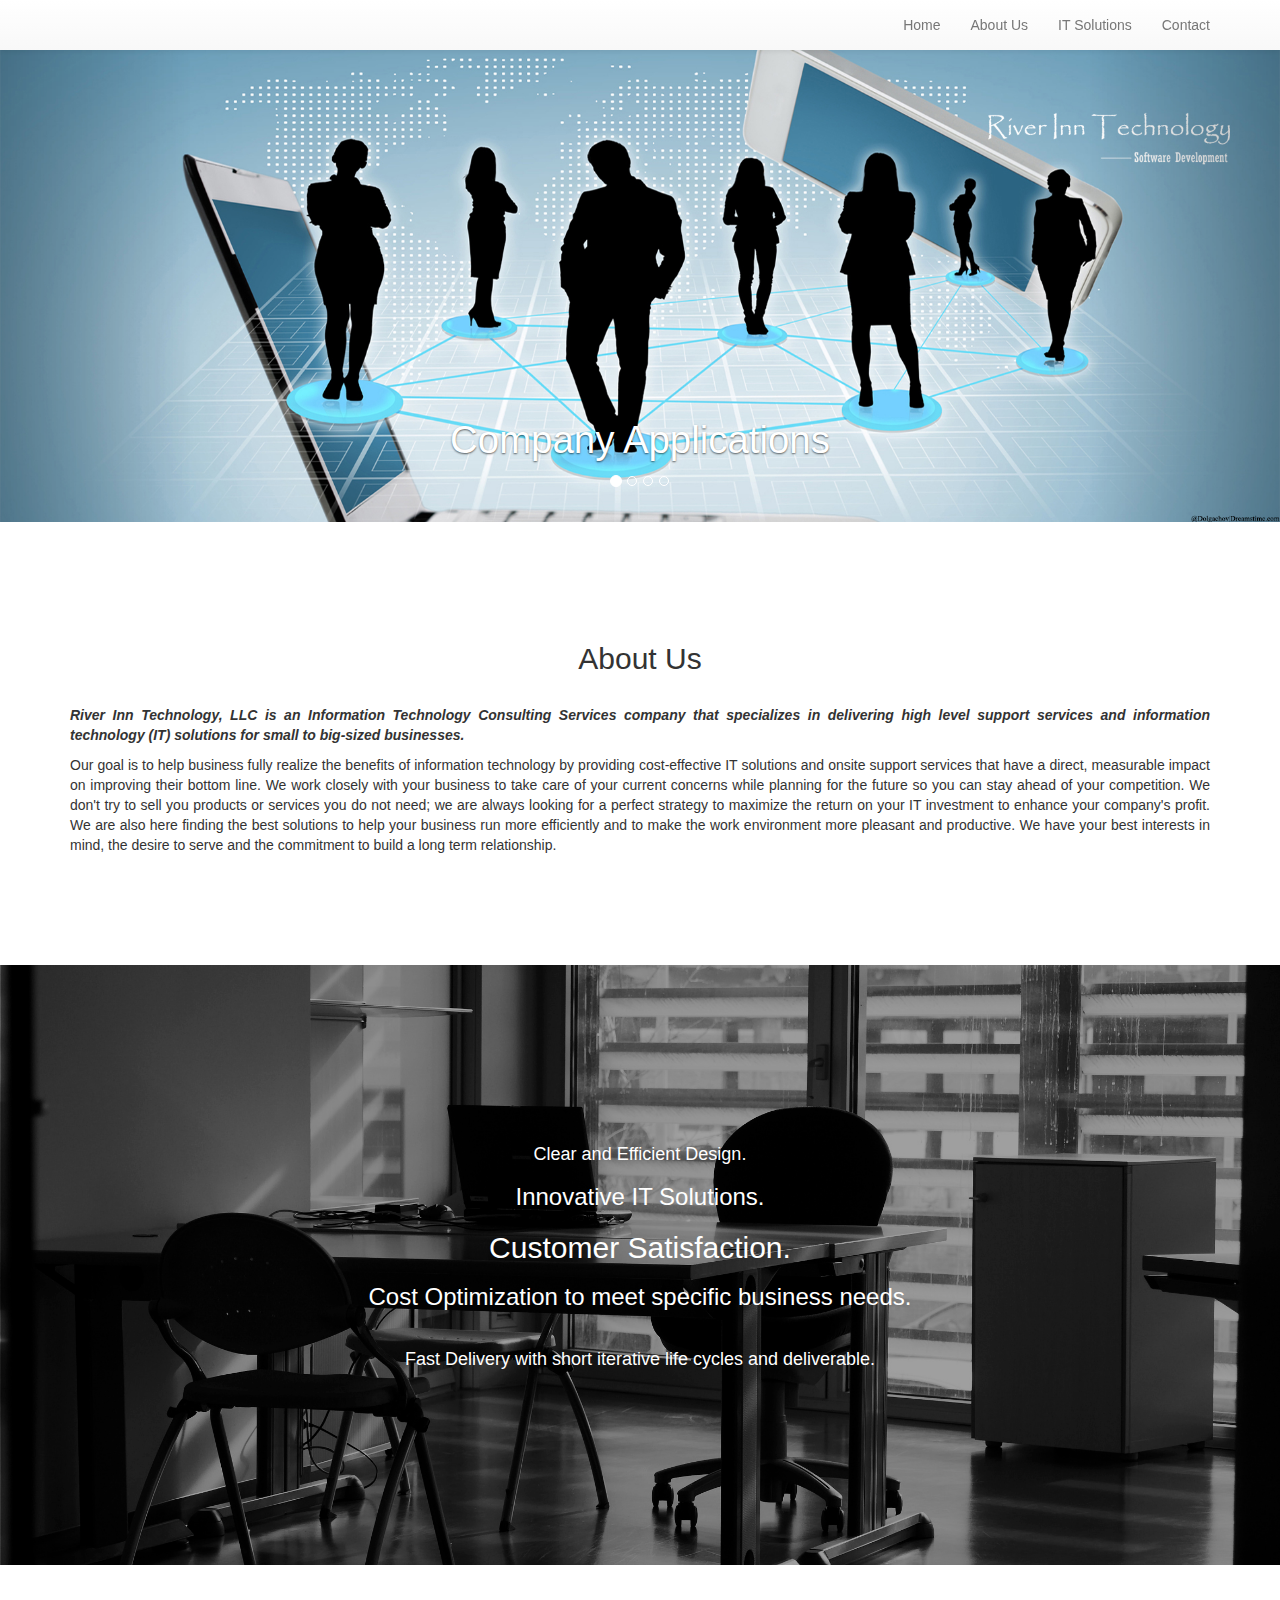
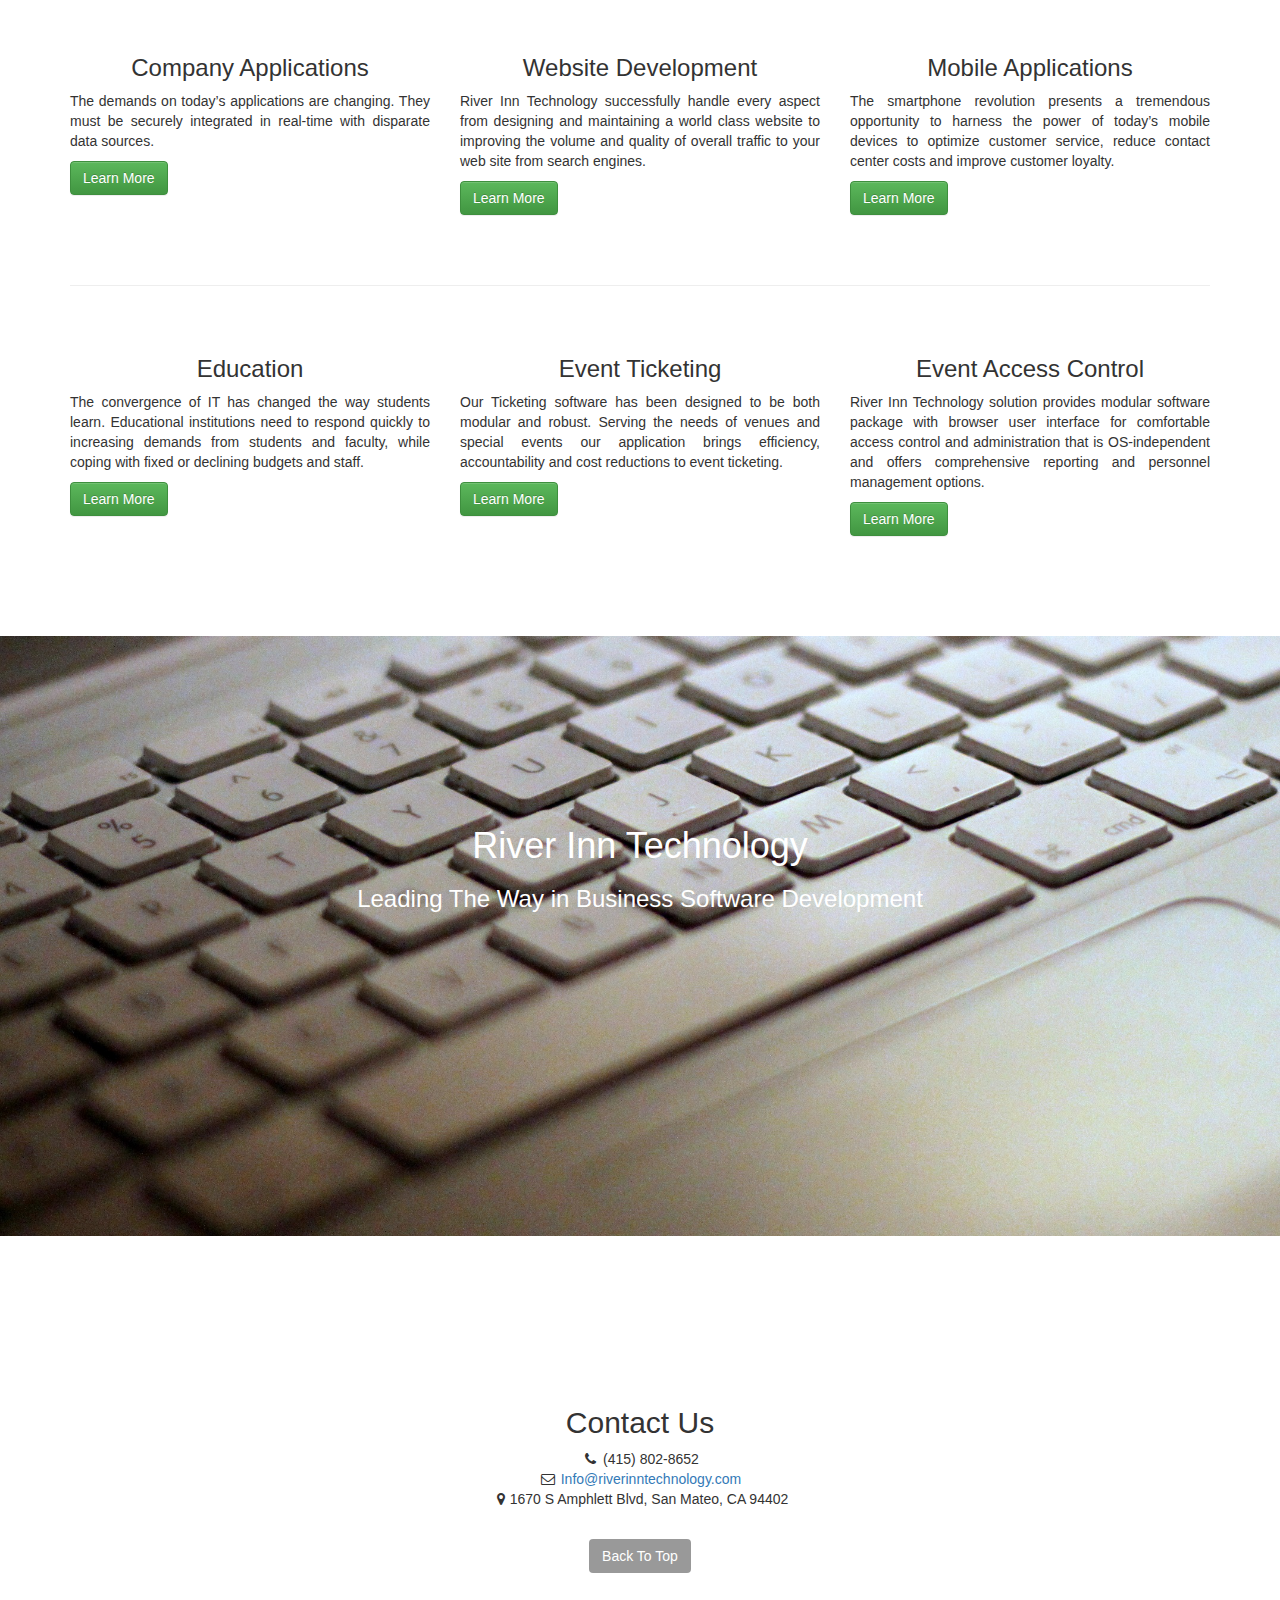
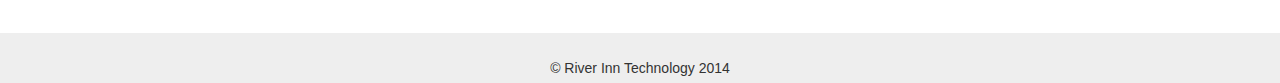
<file: RiverInnTech/index.html>
<!DOCTYPE html>
<html>
<head lang="en">
    <script src="js/jquery-2.1.1.min.js"></script>
    <script src="js/bootstrap.min.js"></script>
    <script src="js/scripts.js"></script>
    <link rel="stylesheet" href="css/site.css"/>
    <link rel="stylesheet" href="css/bootstrap.min.css"/>
    <link rel="stylesheet" href="css/bootstrap-theme.min.css"/>
    <link href="http://maxcdn.bootstrapcdn.com/font-awesome/4.2.0/css/font-awesome.min.css" rel="stylesheet">
    <meta name="viewport" charset="UTF-8" content="width=device-width, initial-scale=1.0">
    <title>River Inn Technology</title>
</head>
<body id="page-top" data-spy="scroll" data-target=".navbar-fixed-top">


<!--menu bar-->
<div id="menu" class="nav navbar-default navbar-fixed-top" role="navigation">
    <div class="container">
        <button class="navbar-toggle" data-toggle="collapse" data-target=".navbar-collapse">
            <span class="icon-bar"></span>
            <span class="icon-bar"></span>
            <span class="icon-bar"></span>
        </button>
        <div class="navbar-collapse collapse">
            <ul class="nav navbar-nav navbar-right ">
                <li class="nav"><a class="page-scroll" href="#page-top">Home</a></li>
                <li class="nav"><a class="page-scroll" href="#about">About Us</a></li>
                <li class="nav"><a class="page-scroll" href="#companyApp">IT Solutions</a></li>
                <li class="nav"><a class="page-scroll" href="#contact">Contact</a></li>
            </ul>
        </div>
    </div>
</div>

<!--Carousel-->

<div id="myCarousel" class="carousel slide">
    <ol class="carousel-indicators">
        <li data-target="#myCarousel" data-slide-to="0" class="active"></li>
        <li data-target="#myCarousel" data-slide-to="1"></li>
        <li data-target="#myCarousel" data-slide-to="2"></li>
        <li data-target="#myCarousel" data-slide-to="3"></li>
    </ol>

    <div class="carousel-inner">
        <div class="item active">
            <img src="images/CompanyApplications.jpg"
                 alt="1" class="img-responsive">

            <div class="carousel-caption">
                <h1 class="test">Company Applications</h1>
            </div>
        </div>

        <div class="item">
            <img src="images/Webdevelop.jpg"
                 alt="1"
                 class="img-responsive">

            <div class="carousel-caption">
                <h1 class="test">Website Development</h1>
            </div>
        </div>

        <div class="item">
            <img src="images/mobdevelopment.jpg"
                 alt="1"
                 class="img-responsive">

            <div class="carousel-caption">
                <h1 class="test">Mobile Development</h1>
            </div>
        </div>

        <div class="item">
            <img src="images/EducationJumbtron.jpg"
                 alt="1" class="img-responsive">

            <div class="carousel-caption">
                <h1 class="test">Education</h1>
            </div>
        </div>
    </div>
    <!--carousel control-->
    <a class="carousel-control left" href="#myCarousel" data-slide="prev"></a>
    <a class="carousel-control right" href="#myCarousel" data-slide="next"></a>
</div>

<!--About Us-->
<div class="container text-justify" id="about">
    <div class="row">
        <div class="col-sm-12">
            <h2 class="text-center">About Us</h2><br>
            <p><strong><i>River Inn Technology, LLC is an Information Technology Consulting
                Services company that specializes in delivering high level
                support services and information technology (IT) solutions
                for small to big-sized businesses.</i></strong></p>
            <p>Our goal is to help business fully realize the benefits
                of information technology by providing cost-effective
                IT solutions and onsite support services that have a direct,
                measurable impact on improving their bottom line.
                We work closely with your business to take care of your
                current concerns while planning for the future so you can
                stay ahead of your competition. We don't try to sell you
                products or services you do not need; we are always looking
                for a perfect strategy to maximize the return on your IT investment to enhance
                your company's profit. We are also here finding the best solutions to
                help your business run more efficiently and to make the work
                environment more pleasant and productive.
                We have your best interests in mind,
                the desire to serve and the commitment
                to build a long term relationship.</p>
        </div>
    </div>
</div>


<!--image section-->

<aside class="callout1">
    <div class="text-vertical-center">
        <h4>Clear and Efficient Design.</h4>

        <h3>Innovative IT Solutions.</h3>

        <h2>Customer Satisfaction.</h2>

        <h3>Cost Optimization to meet specific business needs.</h3>
        <br>
        <h4>Fast Delivery with short iterative life cycles and deliverable.</h4>
    </div>
</aside>


<!-- articles in modal -->
<div class="modal fade" id="companyApplications" tabindex="-1" role="dialog" aria-labelledby="myModalLabel"
     aria-hidden="true">
    <div class="modal-dialog">
        <div class="modal-content">
            <div class="modal-header">
                <button type="button" class="close" data-dismiss="modal"><span aria-hidden="true">&times;</span><span
                        class="sr-only">Close</span></button>
                <h2 class="modal-title text-center">Company Applications</h2>
            </div>
            <div class="modal-body">
                <img class="img-responsive" src="images/11.jpg" alt="" width=570px/>

                <p class="text-justify">The demands on today’s applications are changing.
                    They must be securely integrated in real-time
                    with disparate data sources. They need to exchange
                    data with other systems on public cloud, private cloud,
                    traditional systems and other third-party ecosystems
                    in a world of hybrid technology. And they must be capable
                    of running on touch devices of all shapes and sizes so
                    that people can perform business tasks on-the-go.</p>

                <p class="text-justify">The way in which work gets done is changing how business
                    applications are developed. That’s where Derby Software Solutions can help.</p>

                <p class="text-justify">We approach enterprise application development by putting the user
                    experience front and center. Utilizing repeatable services,
                    based on the SaaS model, we can help you lower development costs
                    and decrease the time-to-implementation.
                    We focus on building enterprise applications
                    which are highly adaptable and scalable to ever
                    changing business needs. Our approach allows us to: </p>

                <ul class="list-unstyled">
                    <li>
                        <div style="float: left">
                            <span class="fa fa-arrow-right"></span>
                        </div>
                        <div style="float: left;width: 555px;">
                            <i> Enhance employee productivity across
                                touch and mobile devices to support the needs of an on-the-go workforce.</i>
                        </div>
                        <div style="clear: both"></div>
                    </li>
                    <li>
                        <div style="float: left">
                            <span class="fa fa-arrow-right"></span>
                        </div>
                        <div style="float: left;width: 555px;">
                            <i> Securely integrate with multiple data sources
                                in real time to stay ahead in today's connected environment.</i>
                        </div>
                        <div style="clear: both"></div>
                    </li>
                    <li>
                        <div style="float: left">
                            <span class="fa fa-arrow-right"></span>
                        </div>
                        <div style="float: left;width: 555px;">
                            <i> Maximize flexibility in deployment with deep
                                expertise across public cloud, private cloud and traditional systems.</i>
                        </div>
                        <div style="clear: both"></div>
                    </li>
                </ul>
                <p class="text-justify">
                    Our team is experienced in the needs of different industries and can tailor a solution
                    to yield the most value for your organization which will enable you to realize
                    the following results:
                </p>

                <ul class="list-unstyled">
                    <li>
                        <div style="float: left">
                            <span class="fa fa-arrow-right"></span>
                        </div>
                        <div style="float: left;width: 555px;">
                            <i> Operational efficiency: Streamline processes
                                and workflow. Improve planning, visibility and access.</i>
                        </div>
                        <div style="clear: both"></div>
                    </li>
                    <li>
                        <div style="float: left">
                            <span class="fa fa-arrow-right"></span>
                        </div>
                        <div style="float: left;width: 555px;">
                            <i> Improved knowledge sharing: Better harness
                                human capital knowledge and intellectual property.</i>
                        </div>
                        <div style="clear: both"></div>
                    </li>
                    <li>
                        <div style="float: left">
                            <span class="fa fa-arrow-right"></span>
                        </div>
                        <div style="float: left;width: 555px;">
                            <i> Workplace satisfaction: Create an environment
                                to attract and retain a progressive workforce. A digital workplace is also more
                                environmentally friendly and aids sustainability objectives.</i>
                        </div>
                        <div style="clear: both"></div>
                    </li>
                </ul>

            </div>
            <div class="modal-footer">
                <button type="button" class="btn btn-default" data-dismiss="modal">Close</button>
            </div>
        </div>
    </div>
</div>

<div class="modal fade" id="websiteDevlopment" tabindex="-1" role="dialog" aria-labelledby="myModalLabel"
     aria-hidden="true">
    <div class="modal-dialog">
        <div class="modal-content">
            <div class="modal-header">
                <button type="button" class="close" data-dismiss="modal"><span aria-hidden="true">&times;</span><span
                        class="sr-only">Close</span></button>
                <h2 class="modal-title text-center">Website Development</h2>
            </div>
            <div class="modal-body">
                <img class="img-responsive" src="images/WebDevelopment.jpg" alt="" width="570px"/>

                <p class="text-justify">River Inn Technology successfully handle every aspect from designing
                    and maintaining a world class website to improving the volume and
                    quality of overall traffic to your web site from search engines.
                    Besides great graphic work we can write just about any type of
                    web application or make improvements to just about any open-source
                    or commercial application. </p>
            </div>
            <div class="modal-footer">
                <button type="button" class="btn btn-default" data-dismiss="modal">Close</button>
            </div>
        </div>
    </div>
</div>

<div class="modal fade" id="mobileApplications" tabindex="-1" role="dialog" aria-labelledby="myModalLabel"
     aria-hidden="true">
    <div class="modal-dialog">
        <div class="modal-content">
            <div class="modal-header">
                <button type="button" class="close" data-dismiss="modal"><span aria-hidden="true">&times;</span><span
                        class="sr-only">Close</span></button>
                <h2 class="modal-title text-center">Mobile Development</h2>
            </div>
            <div class="modal-body">
                <p><strong><i>We offer development services for Apple, Android and Windows Phone.</i></strong></p>
                <img class="img-responsive" src="images/mobdeve.jpg" alt="" width=570px/>

                <p class="text-justify">The smartphone revolution presents a tremendous opportunity to harness
                    the power of today’s mobile devices to optimize customer service, reduce
                    contact center costs and improve customer loyalty. Supporting the mobile
                    customer goes far beyond mobile app development. Leveraging the built-in
                    capabilities of smart devices means enabling convenient self-service through
                    not just mobile web and native apps but also integrating voice, text (SMS)
                    and social channels. Our unique design-once, deploy-anywhere architecture
                    supports the reuse of developer resources, application logic and back-end
                    integrations – giving your customers a consistent experience across channels
                    and your business a complete picture of the customer’s interactions. </p>
            </div>
            <div class="modal-footer">
                <button type="button" class="btn btn-default" data-dismiss="modal">Close</button>
            </div>
        </div>
    </div>
</div>

<div class="modal fade" id="education" tabindex="-1" role="dialog" aria-labelledby="myModalLabel" aria-hidden="true">
    <div class="modal-dialog">
        <div class="modal-content">
            <div class="modal-header">
                <button type="button" class="close" data-dismiss="modal"><span aria-hidden="true">&times;</span><span
                        class="sr-only">Close</span></button>
                <h2 class="modal-title text-center">Education</h2>
            </div>
            <div class="modal-body">
                <p class="text-justify"><i><strong>The convergence of IT has changed the way students learn.
                    Educational institutions need to respond quickly to increasing
                    demands from students and faculty, while coping with fixed or
                    declining budgets and staff. Maintaining safe buildings and grounds
                    while keeping the network secure is critical for today’s school districts.</strong></i></p>
                <img class="img-responsive" src="images/education.jpg" alt="" width=570/>

                <p class="text-justify">Leveraging technology in the education sector can have dramatic
                    results in improved communications and delivery of education,
                    streamlined operations, and reduced costs. By making the network
                    a platform that can deliver tools and processes, the school or
                    district becomes more efficient and more accessible.</p>

                <p class="text-justify">Our suite of collaboration, mobility, and digital media solutions
                    combine to create a truly connected and collaborative environment
                    for students, parents, and staff alike. And our direct expert
                    experience in E-rate and education-based technology ensures that
                    we will bring the unique expertise and resources you need to design,
                    build and manage your IT solution.</p>
            </div>
            <div class="modal-footer">
                <button type="button" class="btn btn-default" data-dismiss="modal">Close</button>
            </div>
        </div>
    </div>
</div>

<div class="modal fade" id="ticketing" tabindex="-1" role="dialog" aria-labelledby="myModalLabel"
     aria-hidden="true">
    <div class="modal-dialog">
        <div class="modal-content">
            <div class="modal-header">
                <button type="button" class="close" data-dismiss="modal"><span aria-hidden="true">&times;</span><span
                        class="sr-only">Close</span></button>
                <h2 class="modal-title text-center">Event Ticketing</h2>
            </div>
            <div class="modal-body">
                <p>Our Ticketing software has been designed to be both modular and robust.
                    Serving the needs of venues and special events our application brings
                    efficiency, accountability and cost reductions to event ticketing.</p>
                <img class="img-responsive" src="images/ticketing.jpg" alt="" width=570px/>

                <h4>Features and Functions:</h4>

                <ul class="list-unstyled">
                    <li>
                        <div style="float: left">
                            <span class="fa fa-arrow-right"></span>
                        </div>
                        <div style="float: left;width: 555px;">
                            <i> Mobile/iPhone Compatible - A growing majority of internet
                                traffic is now by mobile devices. We know your customers
                                are expecting to be able to order tickets from your website
                                using their phones. That's why we have integrated our software
                                to work on mobile phones.</i>
                        </div>
                        <div style="clear: both"></div>
                    </li>
                    <li>
                        <div style="float: left">
                            <span class="fa fa-arrow-right"></span>
                        </div>
                        <div style="float: left;width: 555px;">
                            <i> Online store - Our solution is developed with a functional website.
                                Including: Home page, contact page, product & event pages,
                                and unlimited content pages. You can sell tickets to events
                                and also sell products on your site.</i>
                        </div>
                        <div style="clear: both"></div>
                    </li>
                    <li>
                        <div style="float: left">
                            <span class="fa fa-arrow-right"></span>
                        </div>
                        <div style="float: left;width: 555px;">
                            <i> Box Office Sales - Access feature-rich box office software
                                anywhere you have an internet connection. Process walk-up or
                                phone orders from the same centralized inventory as your online sales.</i>
                        </div>
                        <div style="clear: both"></div>
                    </li>
                </ul>

            </div>
            <div class="modal-footer">
                <button type="button" class="btn btn-default" data-dismiss="modal">Close</button>
            </div>
        </div>
    </div>
</div>

<div class="modal fade" id="accessControl" tabindex="-1" role="dialog" aria-labelledby="myModalLabel"
     aria-hidden="true">
    <div class="modal-dialog">
        <div class="modal-content">
            <div class="modal-header">
                <button type="button" class="close" data-dismiss="modal"><span aria-hidden="true">&times;</span><span
                        class="sr-only">Close</span></button>
                <h2 class="modal-title text-center">Event Access Control</h2>
            </div>
            <div class="modal-body">
                <p><strong><i>River Inn Technology solution provides modular software package
                    with browser user interface for comfortable access control and administration
                    that is OS-independent and offers comprehensive reporting and personnel
                    management options.</i></strong></p>
                <img class="img-responsive" src="images/access.jpg" alt="" width=570px/>

                <h4>Badge administration / Credential creation</h4>

                <p>Gives you the option to manage your access credentials,
                    e.g. cards, key fobs or optional fingerprints. In the case
                    of cards, you can also design layouts for them and print and code them.</p>

                <h4>Contractor & client management </h4>

                <p class="text-justify">You can control the various locations or branch
                    offices of your company, or create contractor data records and manage
                    them if, for example, staff from these contractor firms are regularly
                    visitors to your company. You can also assign contractors to particular
                    working sites and generate orders for them, etc. The use of user profiles
                    ensures that particular system users only have access to the person and
                    equipment data records assigned to them. </p>
            </div>
            <div class="modal-footer">
                <button type="button" class="btn btn-default" data-dismiss="modal">Close</button>
            </div>
        </div>
    </div>
</div>


<!--IT Solutions-->
<div class="alt1" id="companyApp">
    <div class="container">
        <div id="lign1" class="row">
            <div class="col-lg-4">
                <h3 class="text-center">Company Applications</h3>

                <p class="text-justify">The demands on today’s applications are changing.
                    They must be securely integrated in real-time
                    with disparate data sources. </p>
                <a type="button" class="btn btn-success btn-md" data-toggle="modal" data-target="#companyApplications">
                    Learn More
                </a>
            </div>
            <div class="col-lg-4">
                <h3 class="text-center">Website Development</h3>

                <p class="text-justify">River Inn Technology successfully handle every aspect
                    from designing and maintaining a world class website
                    to improving the volume and quality of overall traffic
                    to your web site from search engines. </p>
                <a type="button" class="btn btn-success btn-md" data-toggle="modal" data-target="#websiteDevlopment">
                    Learn More
                </a>
            </div>
            <div class="col-lg-4">
                <h3 class="text-center">Mobile Applications</h3>

                <p class="text-justify">The smartphone revolution presents a tremendous opportunity
                    to harness the power of today’s mobile devices to optimize
                    customer service, reduce contact center costs and improve
                    customer loyalty. </p>
                <a type="button" class="btn btn-success btn-md" data-toggle="modal" data-target="#mobileApplications">
                    Learn More
                </a>
            </div>
        </div>
    </div>

    <div class="container">
        <hr>
    </div>

    <div class="container">
        <div id="lign2" class="row">
            <div class="col-lg-4">
                <h3 class="text-center">Education</h3>

                <p class="text-justify">The convergence of IT has changed the way students learn.
                    Educational institutions need to respond quickly to
                    increasing demands from students and faculty, while coping
                    with fixed or declining budgets and staff.</p>
                <a type="button" class="btn btn-success btn-md" data-toggle="modal" data-target="#education">
                    Learn More
                </a>
            </div>
            <div class="col-lg-4">
                <h3 class="text-center"> Event Ticketing</h3>

                <p class="text-justify">Our Ticketing software has been designed to be both modular
                    and robust. Serving the needs of venues and special events our application
                    brings efficiency, accountability and cost reductions to event ticketing.</p>
                <a type="button" class="btn btn-success btn-md" data-toggle="modal" data-target="#ticketing">
                    Learn More
                </a>
            </div>
            <div class="col-lg-4">
                <h3 class="text-center">Event Access Control</h3>

                <p class="text-justify">River Inn Technology solution provides modular software
                    package with browser user interface for comfortable access control and
                    administration that is OS-independent and offers comprehensive reporting
                    and personnel management options.</p>
                <a type="button" class="btn btn-success btn-md" data-toggle="modal" data-target="#accessControl">
                    Learn More
                </a>
            </div>
        </div>
    </div>


</div>

<!--callout-->
<aside class="callout">
    <div class="text-vertical-center">
        <h1>River Inn Technology</h1>

        <h3>Leading The Way in Business Software Development</h3>
    </div>
</aside>


<!--contact form-->
<div id="contact" class="container">
    <div id="contactInfo">
        <div class="row text-center">
            <h2>Contact Us</h2>
            <ul class="list-unstyled">
                <li><i class="fa fa-phone fa-fw"></i> (415) 802-8652</li>
                <li><i class="fa fa-envelope-o fa-fw"></i> <a
                        href="mailto:name@example.com">Info@riverinntechnology.com</a>
                </li>
                <li><i class="fa fa-map-marker fa-fw"></i>1670 S Amphlett Blvd, San Mateo, CA 94402</li>
            </ul>
            <br>
            <a id="click" href="#" class="btn btn-dark">Back To Top</a>
        </div>
    </div>
</div>
<br>
<br>
<br>

<!--footer-->
<div class="alt2">
    <div class="container">

        <br>
        <footer style="float: center">&copy; River Inn Technology 2014
        </footer>
    </div>
</div>



<script>

    //navbar callback automatically
    $('.navbar-collapse a').click('li', function() {
        var navbar_toggle = $('.navbar-toggle');
        if (navbar_toggle.is(':visible')) {
            navbar_toggle.trigger('click');
        }});


    <!--script for scrolling-->
    $(function () {
        $('a[href*=#]:not([href=#])').click(function () {
            if (location.pathname.replace(/^\//, '') == this.pathname.replace(/^\//, '') && location.hostname == this.hostname) {
                var target = $(this.hash);
                target = target.length ? target : $('[name=' + this.hash.slice(1) + ']');
                if (target.length) {
                    $('html,body').animate({
                        scrollTop: target.offset().top
                    }, 1000);
                    return false;
                }
            }
        });
    });

// scroll to top
    <!--script for scrolling-->
    $(document).ready(function (){
        $("#click").click(function (){
            //$(this).animate(function(){
            $('html, body').animate({
                scrollTop: $("#page-top").offset().top
            }, 2000);
            //});
        });
    });
</script>

</body>
</html>
</file>
<file: RiverInnTech/css/site.css>
body {
    padding-top: 50px;
}


.alt1 {

    min-height: 500px;
    margin-top: -30px;
    padding-top: 100px;

}

.alt2 {
    padding: 5px;
    background: #eee;
    text-align: center;
}


.padding {
    padding-top: 50px;
    padding-bottom: 50px;
}

#about{
    padding-top: 100px;
    padding-bottom: 100px;
}


.imgSection {
    background-color: darkkhaki;
    min-height: 500px;
}

.ITSolutions {
    padding-top: 50px;
    padding-bottom: 50px;
}

.callout {

    display: table;
    width: 100%;
    height: 600px;
    color: #fff;
    background: url(../images/keyboard1.jpg) no-repeat center center scroll;
    -webkit-background-size: cover;
    -moz-background-size: cover;
    background-size: cover;
    -o-background-size: cover;
}

.callout1{
    display: table;
    width: 100%;
    height: 600px;
    color: #fff;
    background: url(../images/office1.jpg) no-repeat center center scroll;
    -webkit-background-size: cover;
    -moz-background-size: cover;
    background-size: cover;
    -o-background-size: cover;
}

.text-vertical-center{
    padding-top: 170px;
    text-align: center;
}

.jumbotron{
    background: url(../images/office.jpg) no-repeat center center scroll;
}
#ourValue{
    padding-top: 100px;
}

.btn-dark {
    border-radius: 0;
    color: #fff;
    background-color: rgba(0,0,0,0.4);
}

#contact{
    padding-top: 50px;
}

#lign1{
    padding-bottom: 50px;
}

#lign2{
    padding-top: 30px;
    padding-bottom: 100px;
}

hr {
    -moz-border-bottom-colors: none;
    -moz-border-image: none;
    -moz-border-left-colors: none;
    -moz-border-right-colors: none;
    -moz-border-top-colors: none;
    border-color: #EEEEEE -moz-use-text-color #FFFFFF;
    border-style: solid none;
    border-width: 1px 0;
    margin: 18px 0;
}

#contactInfo{
    padding-top: 100px;
}



.test{
    font-size: 3vw;
}
</file>
